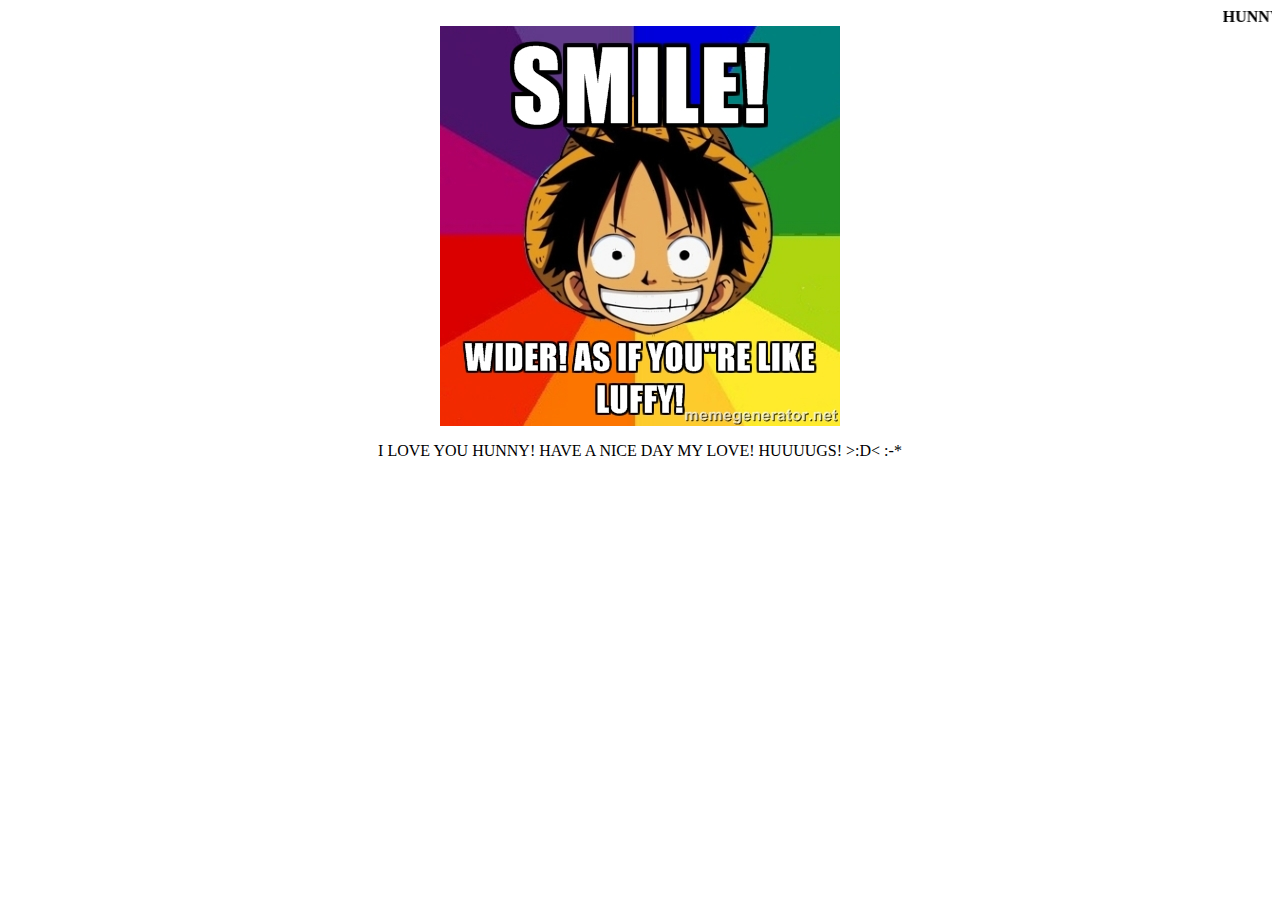
<file: hunny.html>
<html>
<head>
<title>HUNNY! TANDA MO BA NOONG HIGHSCHOOL PA?"</title>
</head>
<body>
<div style="text-align:center">
<marquee><b>HUNNY! TANDA MO BA NOONG HIGHSCHOOL PA?"</b></marquee>
<img src="47121370.jpg"><br>
<p>I LOVE YOU HUNNY! HAVE A NICE DAY MY LOVE! HUUUUGS! >:D< :-*</p>
</div>
</body>
</html>
</file>
